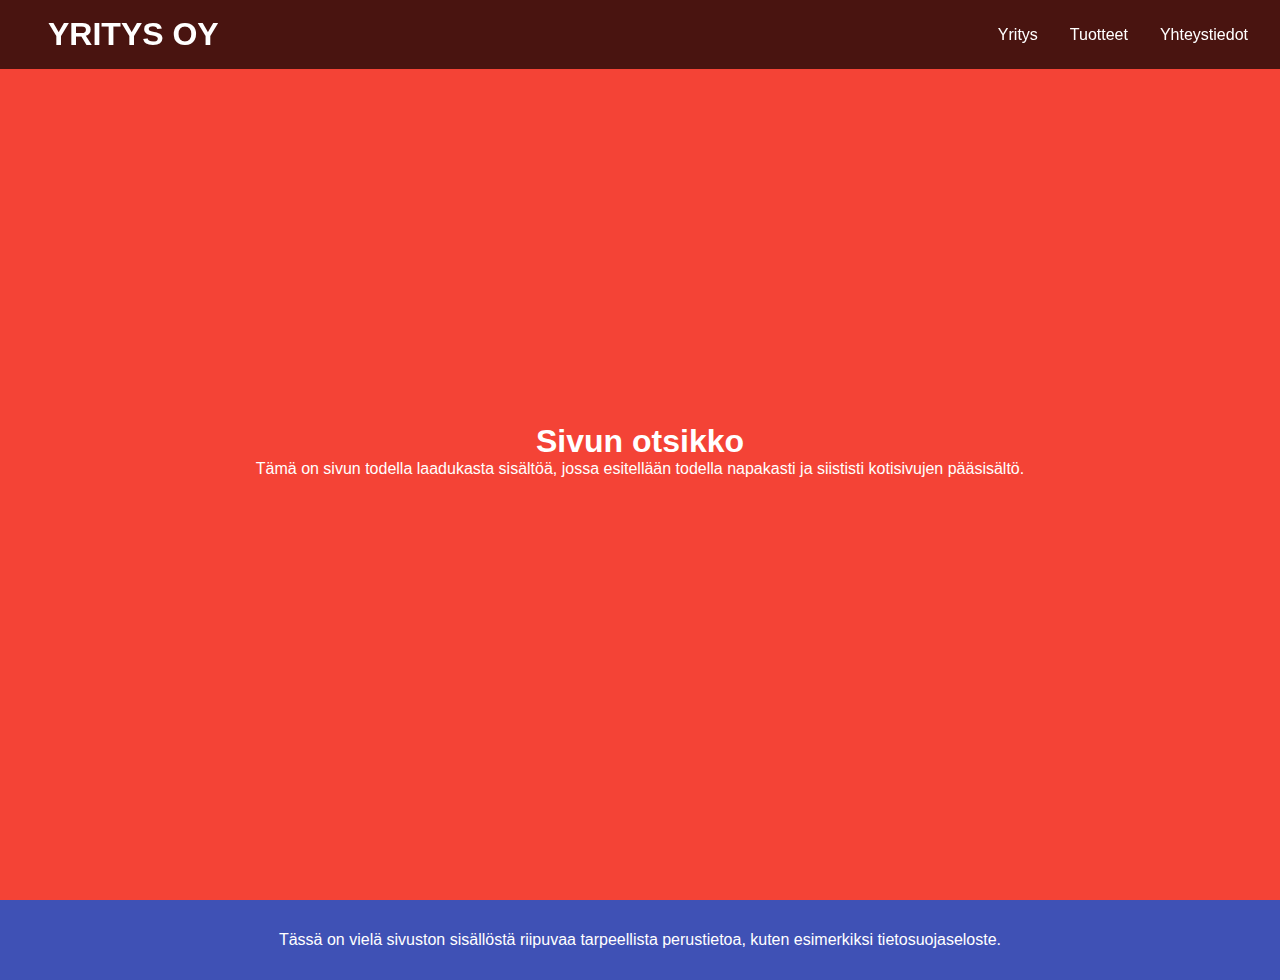
<file: index.html>
<!DOCTYPE html>
<html lang="fi">
  <head>
    <title>Sivupohja</title>
	<meta charset="UTF-8">
	<link href="tyylit.css"	rel="stylesheet">
  </head>
  <body>
    <div id="sivusto">
      <div id="navigointi">
        <h1><a href="index.html">YRITYS OY</a></h1>
        <ul>
          <li><a href="yritys.html">Yritys</a></li>    
          <li><a href="tuotteet.html">Tuotteet</a></li> 
          <li><a href="yhteystiedot.html">Yhteystiedot</a></li> 
       </ul>
      </div>
      <div id="etusivu" class="sivu">
        <h1>Sivun otsikko</h1>
	      <p>Tämä on sivun todella laadukasta sisältöä, jossa esitellään todella napakasti ja siististi kotisivujen pääsisältö.</p>
      </div>
    <div id="footer">
      <p>Tässä on vielä sivuston sisällöstä riipuvaa tarpeellista perustietoa, kuten esimerkiksi tietosuojaseloste.</p>
    </div>
  </div>
</body>
</html>
</file>
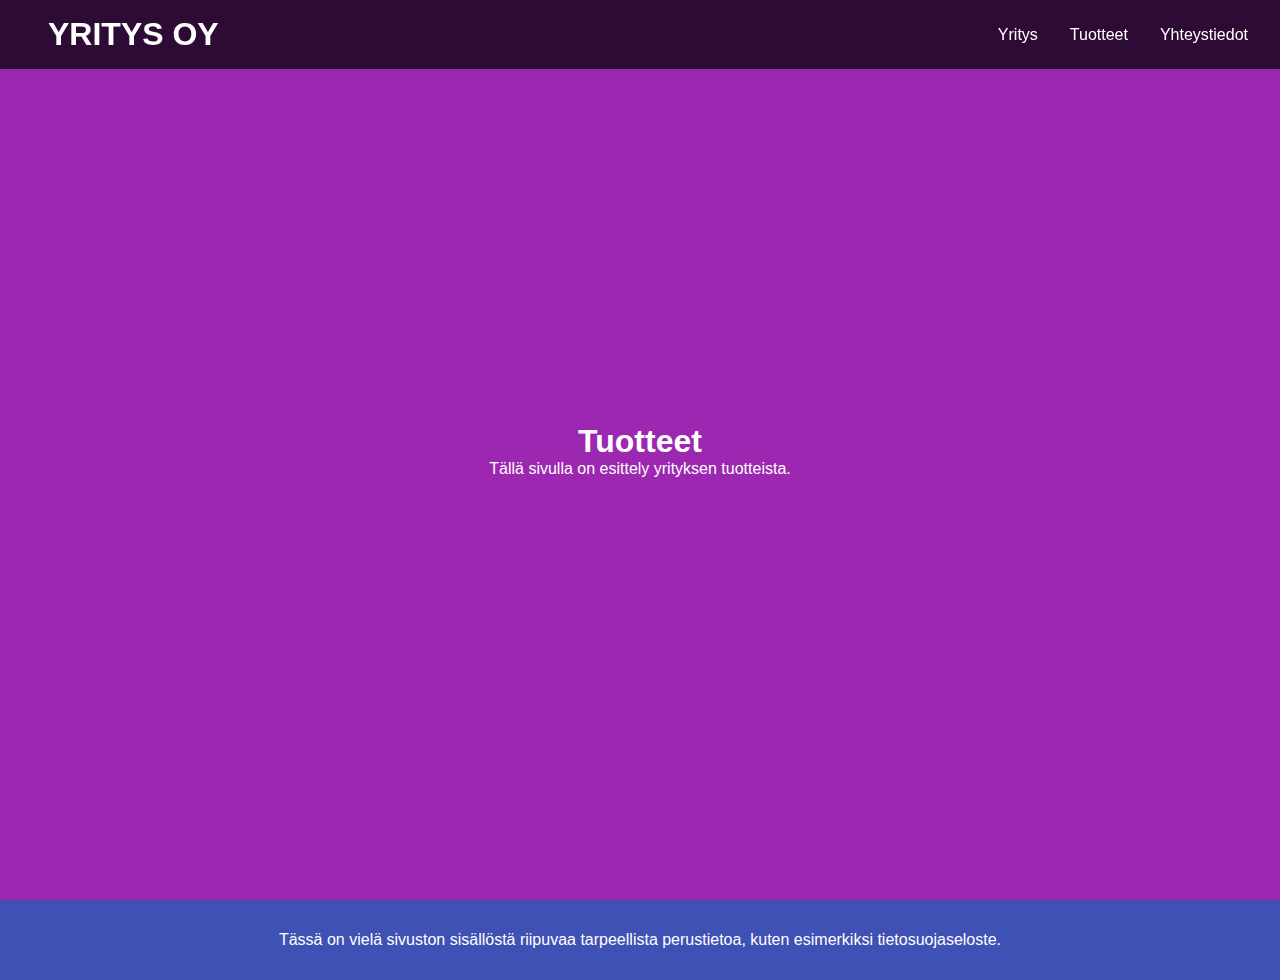
<file: tuotteet.html>
<!DOCTYPE html>
<html lang="fi">
  <head>
    <title>Sivupohja</title>
	<meta charset="UTF-8">
	<link href="tyylit.css"	rel="stylesheet">
  </head>
  <body>
    <div id="sivusto">
      <div id="navigointi">
        <h1><a href="index.html">YRITYS OY</a></h1>
        <ul>
          <li><a href="yritys.html">Yritys</a></li>    
          <li><a href="tuotteet.html">Tuotteet</a></li> 
          <li><a href="yhteystiedot.html">Yhteystiedot</a></li> 
       </ul>
      </div>
    <div id="tuotteet" class="sivu">
      <h1>Tuotteet</h1>
      <p>Tällä sivulla on esittely yrityksen tuotteista.</p>
    </div>
    <div id="footer">
      <p>Tässä on vielä sivuston sisällöstä riipuvaa tarpeellista perustietoa, kuten esimerkiksi tietosuojaseloste.</p>
    </div>
  </div>
</body>
</html>
</file>
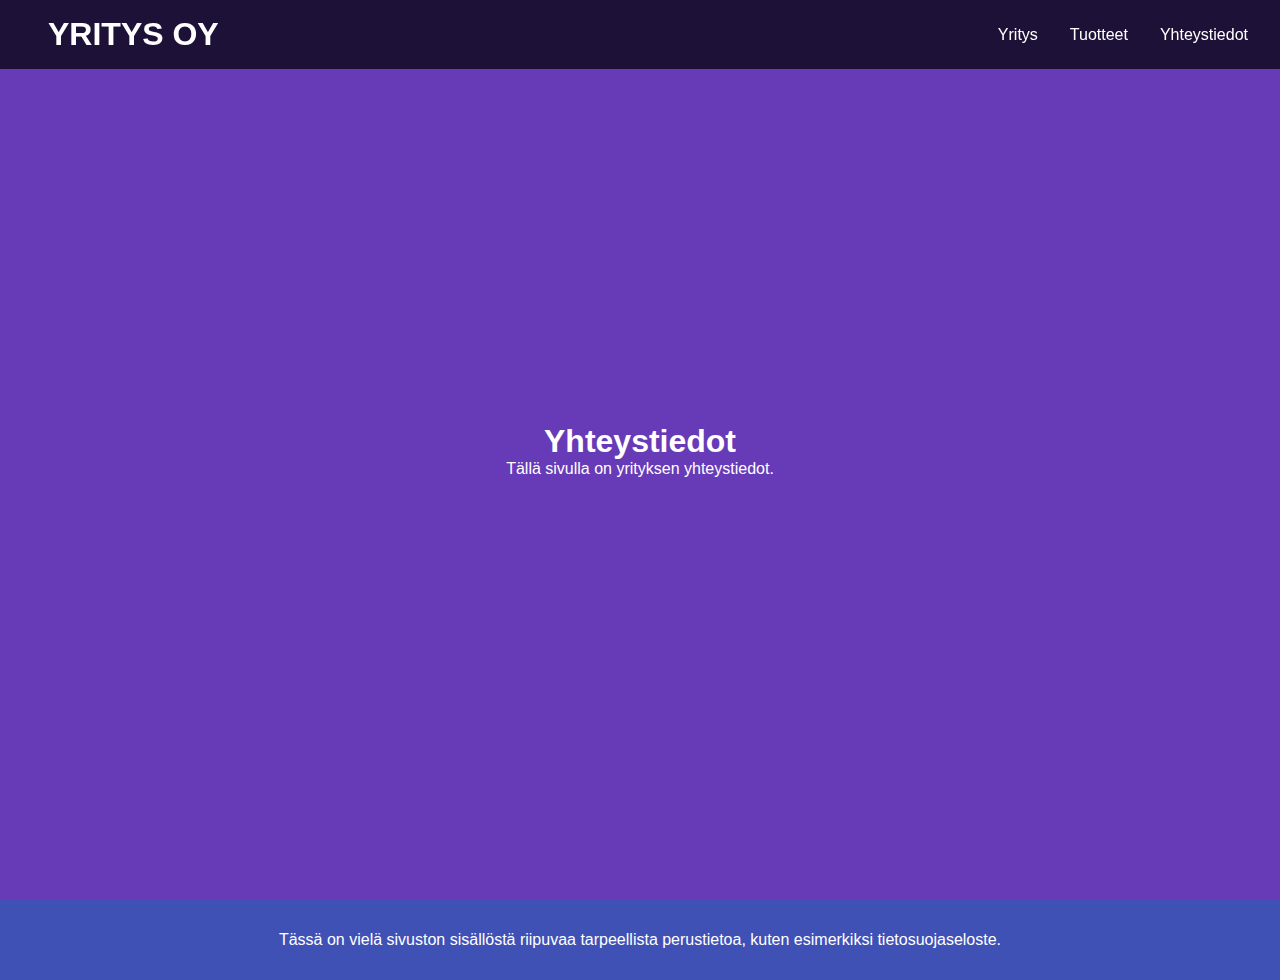
<file: yhteystiedot.html>
<!DOCTYPE html>
<html lang="fi">
  <head>
    <title>Sivupohja</title>
	<meta charset="UTF-8">
	<link href="tyylit.css"	rel="stylesheet">
  </head>
  <body>
    <div id="sivusto">
      <div id="navigointi">
        <h1><a href="index.html">YRITYS OY</a></h1>
        <ul>
          <li><a href="yritys.html">Yritys</a></li>    
          <li><a href="tuotteet.html">Tuotteet</a></li> 
          <li><a href="yhteystiedot.html">Yhteystiedot</a></li> 
       </ul>
      </div>
    <div id="yhteystiedot" class="sivu">
      <h1>Yhteystiedot</h1>
      <p>Tällä sivulla on yrityksen yhteystiedot.</p>
    </div>
    <div id="footer">
      <p>Tässä on vielä sivuston sisällöstä riipuvaa tarpeellista perustietoa, kuten esimerkiksi tietosuojaseloste.</p>
    </div>
  </div>
</body>
</html>
</file>
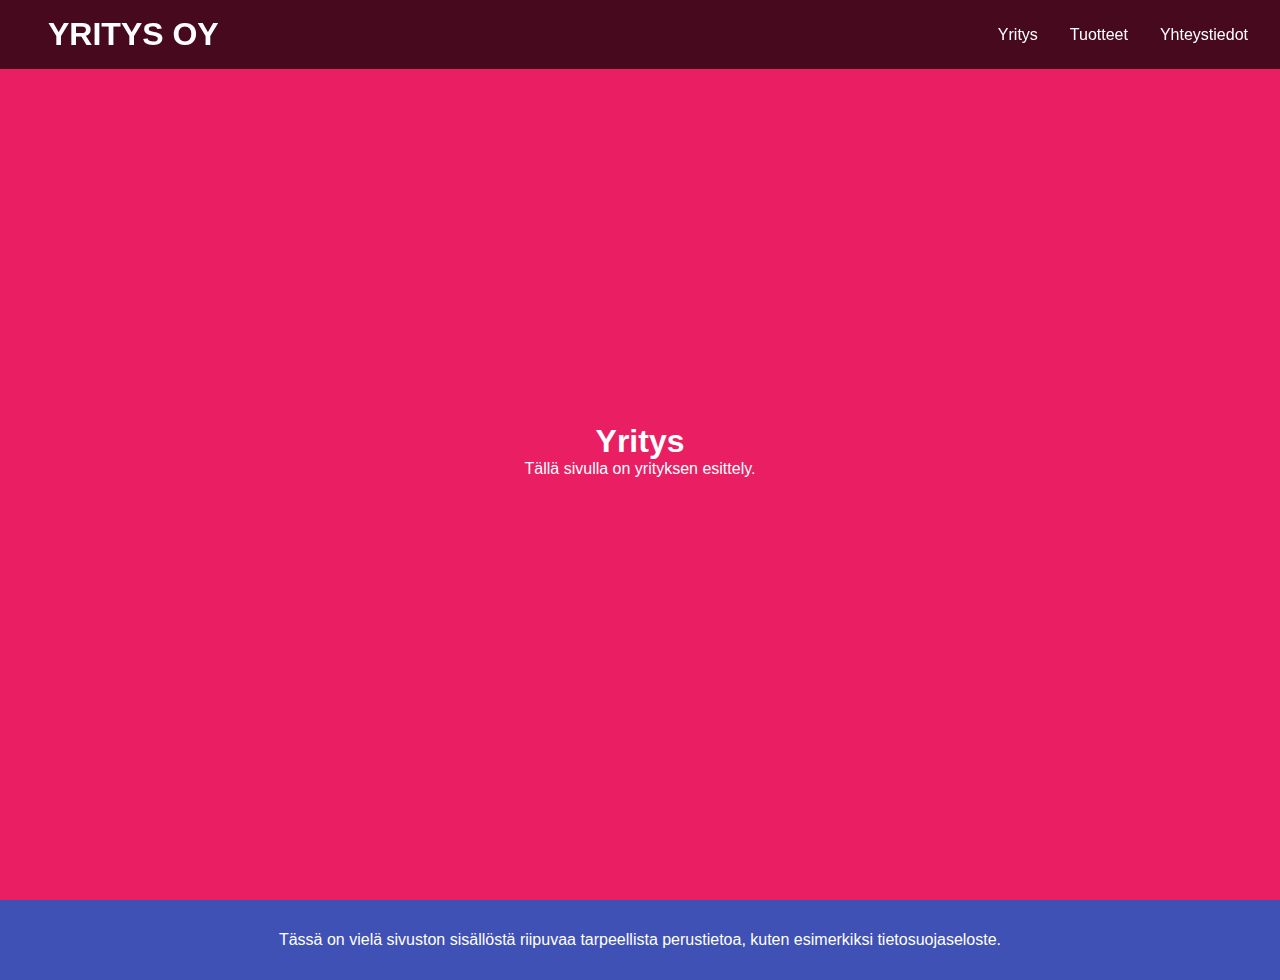
<file: yritys.html>
<!DOCTYPE html>
<html lang="fi">
  <head>
    <title>Sivupohja</title>
	<meta charset="UTF-8">
	<link href="tyylit.css"	rel="stylesheet">
  </head>
  <body>
    <div id="sivusto">
      <div id="navigointi">
        <h1><a href="index.html">YRITYS OY</a></h1>
        <ul>
          <li><a href="yritys.html">Yritys</a></li>    
          <li><a href="tuotteet.html">Tuotteet</a></li> 
          <li><a href="yhteystiedot.html">Yhteystiedot</a></li> 
       </ul>
      </div>
      <div id="yritys" class="sivu">
      <h1>Yritys</h1>
      <p>Tällä sivulla on yrityksen esittely.</p>
    </div>
     <div id="footer">
      <p>Tässä on vielä sivuston sisällöstä riipuvaa tarpeellista perustietoa, kuten esimerkiksi tietosuojaseloste.</p>
    </div>
  </div>
</body>
</html>
</file>
<file: tyylit.css>
* {
	margin: 0;
	padding: 0;
}

body {
	font-family: sans-serif;	
	color: #ffffff; 
}

.sivu {
	height: 100vh;
}

.sivu, #footer {
	display: flex;
	flex-direction: column;
	justify-content: center;
	align-items: center;
}

#navigointi {
	background-color: rgba(0,0,0,0.7);
	position: fixed;
	width: 100%;
	display: flex;
	justify-content: space-between;
	align-items: center;
	padding: 1em;
	box-sizing: border-box;
}

#navigointi a {					
	color: #fff;
	text-decoration: none;
	padding: 0 1em;
}

#navigointi a:hover {
	color: #ffcdd2;
}

#navigointi ul {
	display: flex;
}

#navigointi ul li {
	display: block;
}

#etusivu {
	background-color: #f44336;
}

#yritys {
	background-color: #e91e63;
}

#tuotteet {
	background-color: #9c27b0;
}

#yhteystiedot {
	background-color: #673ab7;
}

#footer {
	background-color: #3f51b5;
	height: 5em;
}
</file>
